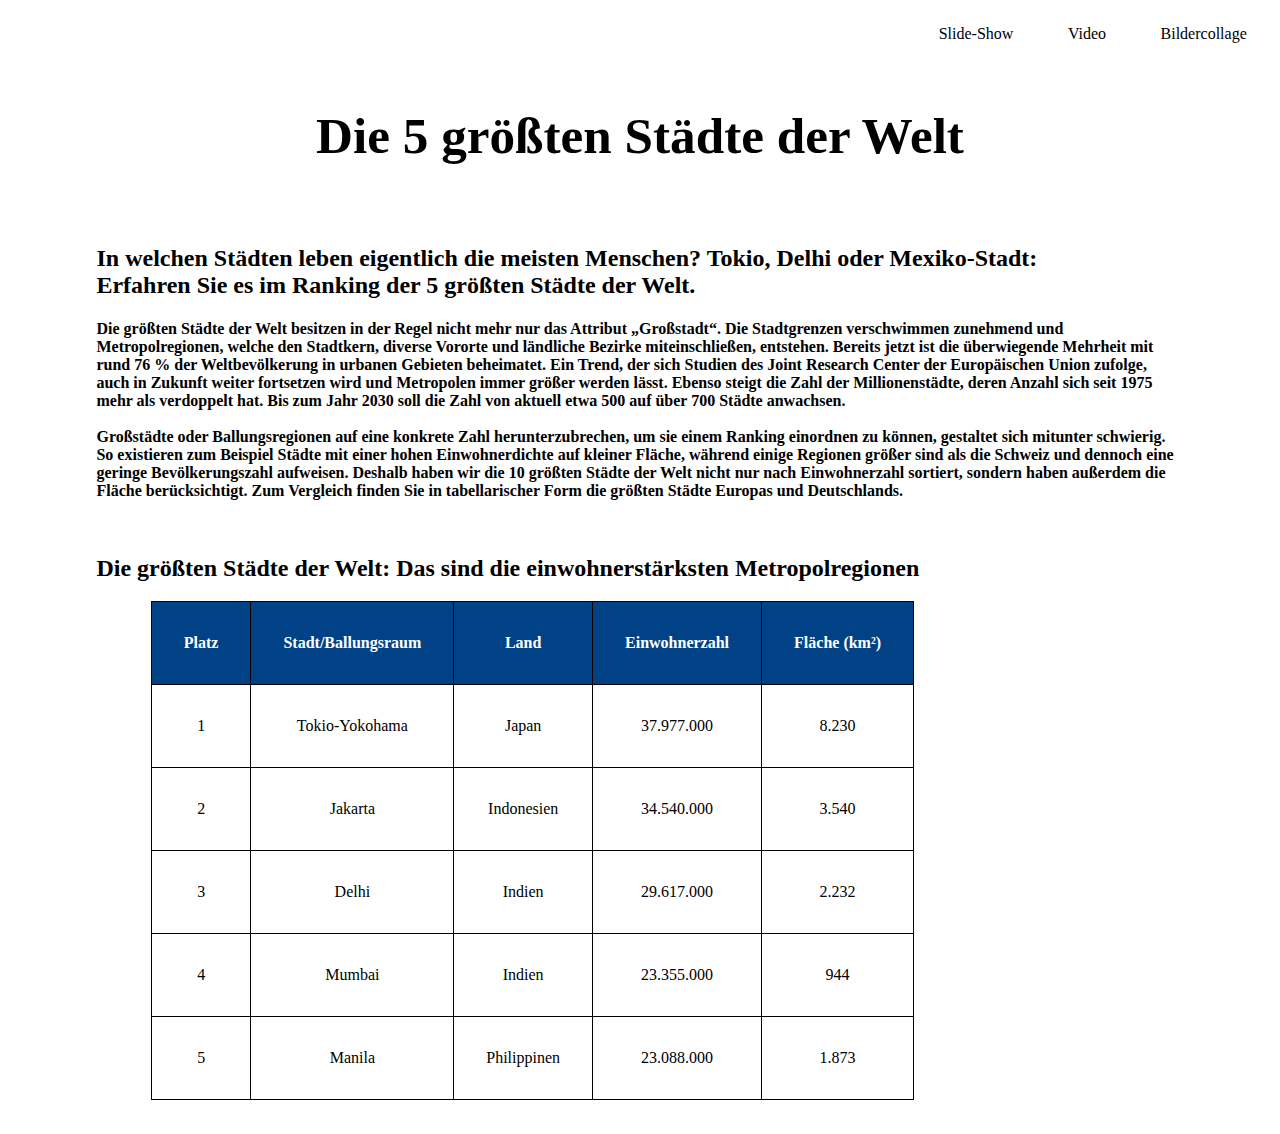
<file: index.html>
<!DOCTYPE html>
<html lang="de">
<head>
    <meta charset="UTF-8">
    <meta name="viewport" content="width=device-width, initial-scale=1.0">
    <title>Slide_Show</title>
    <link rel="stylesheet" type="text/css" href="style.css">
    <script src="script.js"></script>
</head>
<body>

    <nav>
        <a href="unterseite1.html">Slide-Show</a>
        <a href="unterseite2.html">Video</a>
        <a href="bildercollage.html">Bildercollage</a>
    </nav>
    <h1 id="headline-homepage">Die 5 größten Städte der Welt</h1>

<div id="wrapper-homepage">
    <h2>In welchen Städten leben eigentlich die meisten Menschen? Tokio, Delhi oder Mexiko-Stadt: 
        <br>Erfahren Sie es im Ranking der 5 größten Städte der Welt.</h2>

    
        <h4>Die größten Städte der Welt besitzen in der Regel nicht mehr nur das Attribut „Großstadt“. 
            Die Stadtgrenzen verschwimmen zunehmend und Metropolregionen, welche den Stadtkern, diverse 
            Vororte und ländliche Bezirke miteinschließen, entstehen. Bereits jetzt ist die überwiegende 
            Mehrheit mit rund 76 % der Weltbevölkerung in urbanen Gebieten beheimatet. Ein Trend, der sich 
            Studien des Joint Research Center der Europäischen Union zufolge, auch in Zukunft weiter fortsetzen 
            wird und Metropolen immer größer werden lässt. Ebenso steigt die Zahl der Millionenstädte, deren Anzahl 
            sich seit 1975 mehr als verdoppelt hat. Bis zum Jahr 2030 soll die Zahl von aktuell etwa 500 auf über 
            700 Städte anwachsen.
            <br><br>
            Großstädte oder Ballungsregionen auf eine konkrete Zahl herunterzubrechen, um sie einem Ranking 
            einordnen zu können, gestaltet sich mitunter schwierig. So existieren zum Beispiel Städte mit einer
            hohen Einwohnerdichte auf kleiner Fläche, während einige Regionen größer sind als die Schweiz und 
            dennoch eine geringe Bevölkerungszahl aufweisen. Deshalb haben wir die 10 größten Städte der Welt 
            nicht nur nach Einwohnerzahl sortiert, sondern haben außerdem die Fläche berücksichtigt. Zum Vergleich 
            finden Sie in tabellarischer Form die größten Städte Europas und Deutschlands.</h4>

        
        <h2>Die größten Städte der Welt: Das sind die einwohnerstärksten Metropolregionen    </h2>
        <table>
            <tr>
                <th>Platz</th>
                <th>Stadt/Ballungsraum</th>
                <th>Land</th>
                <th>Einwohnerzahl</th>
                <th>Fläche (km²)</th>
            </tr>
            <tr>
                <td>1</td>
                <td>Tokio-Yokohama</td>
                <td>Japan</td>
                <td>37.977.000</td>
                <td>8.230</td>
            </tr>
            <tr>
                <td>2</td>
                <td>Jakarta</td>
                <td>Indonesien</td>
                <td>34.540.000</td>
                <td>3.540</td>
            </tr>
            <tr>
                <td>3</td>
                <td>Delhi</td>
                <td>Indien</td>
                <td>29.617.000</td>
                <td>2.232</td>
            </tr>
            <tr>
                <td>4</td>
                <td>Mumbai</td>
                <td>Indien</td>
                <td>23.355.000</td>
                <td>944</td>
            </tr>
            <tr>
                <td>5</td>
                <td>Manila</td>
                <td>Philippinen</td>
                <td>23.088.000</td>
                <td>1.873</td>
            </tr>
    </table>

    </div>
</body>
</html>
</file>
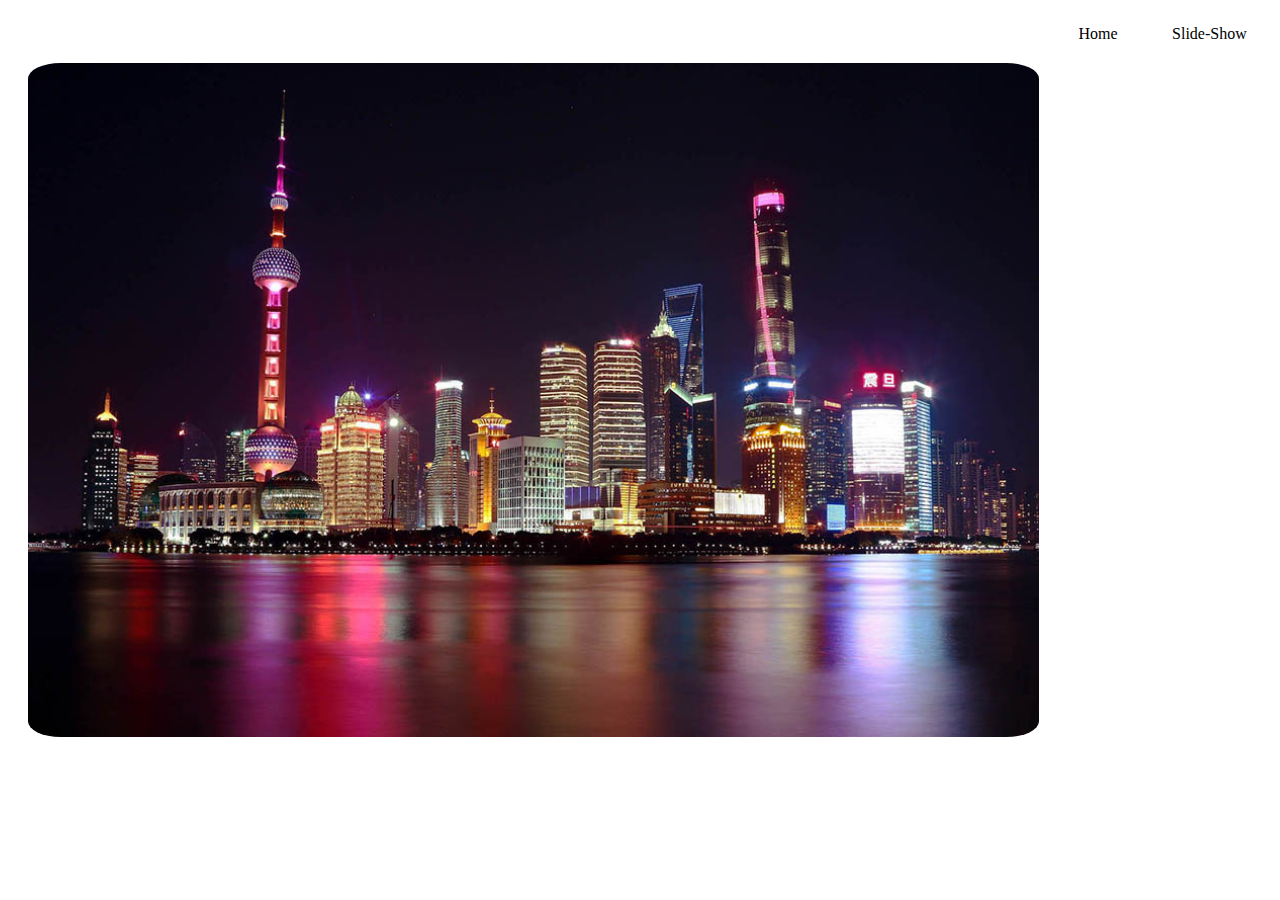
<file: bildercollage.html>
<!DOCTYPE html>
<html lang="de">
<head>
    <meta charset="UTF-8">
    <meta name="viewport" content="width=device-width, initial-scale=1.0">
    <title>BilderCollage</title>
    <link rel="stylesheet" type="text/css" href="style.css">
</head>
<body>
<nav>
    <a href="index.html">Home</a>
    <a href="unterseite1.html">Slide-Show</a>
</nav>
<img src="./img2/1.jpg"
     srcset="./img2/1.jpg 900w,
             ./img2/1.jpg 1920w"

     sizes = "(min-width:1000px) 1000px,
                 100vw"

     width="900" height="600"
     alt="HTML img srcset – Bilder je nach Breite des Viewports laden">

</body>
</html>
</file>
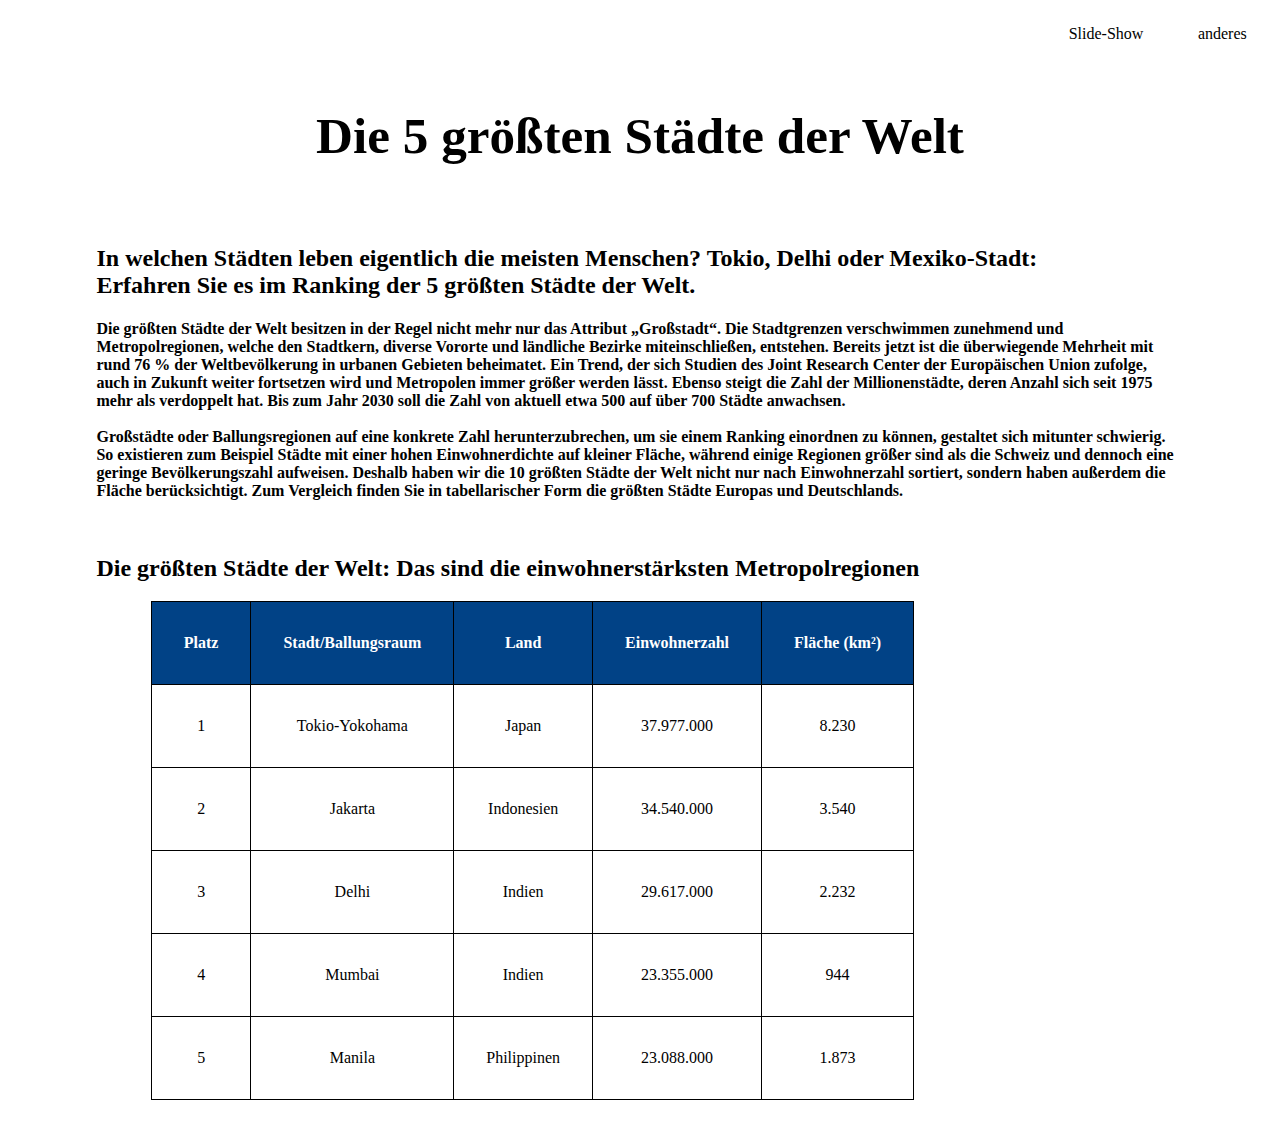
<file: homepage.html>
<!DOCTYPE html>
<html lang="de">
<head>
    <meta charset="UTF-8">
    <title>Slide_Show</title>
    <link rel="stylesheet" type="text/css" href="style.css">
    <script src="script.js"></script>
</head>
<body>

    <nav>
        <a href="unterseite1.html">Slide-Show</a>
        <a href="unterseite2.html">anderes</a>
    </nav>
    <h1 id="headline-homepage">Die 5 größten Städte der Welt</h1>

<div id="wrapper-homepage">
    <h2>In welchen Städten leben eigentlich die meisten Menschen? Tokio, Delhi oder Mexiko-Stadt: 
        <br>Erfahren Sie es im Ranking der 5 größten Städte der Welt.</h2>

    
        <h4>Die größten Städte der Welt besitzen in der Regel nicht mehr nur das Attribut „Großstadt“. 
            Die Stadtgrenzen verschwimmen zunehmend und Metropolregionen, welche den Stadtkern, diverse 
            Vororte und ländliche Bezirke miteinschließen, entstehen. Bereits jetzt ist die überwiegende 
            Mehrheit mit rund 76 % der Weltbevölkerung in urbanen Gebieten beheimatet. Ein Trend, der sich 
            Studien des Joint Research Center der Europäischen Union zufolge, auch in Zukunft weiter fortsetzen 
            wird und Metropolen immer größer werden lässt. Ebenso steigt die Zahl der Millionenstädte, deren Anzahl 
            sich seit 1975 mehr als verdoppelt hat. Bis zum Jahr 2030 soll die Zahl von aktuell etwa 500 auf über 
            700 Städte anwachsen.
            <br><br>
            Großstädte oder Ballungsregionen auf eine konkrete Zahl herunterzubrechen, um sie einem Ranking 
            einordnen zu können, gestaltet sich mitunter schwierig. So existieren zum Beispiel Städte mit einer
            hohen Einwohnerdichte auf kleiner Fläche, während einige Regionen größer sind als die Schweiz und 
            dennoch eine geringe Bevölkerungszahl aufweisen. Deshalb haben wir die 10 größten Städte der Welt 
            nicht nur nach Einwohnerzahl sortiert, sondern haben außerdem die Fläche berücksichtigt. Zum Vergleich 
            finden Sie in tabellarischer Form die größten Städte Europas und Deutschlands.</h4>

        
        <h2>Die größten Städte der Welt: Das sind die einwohnerstärksten Metropolregionen    </h2>
        <table>
            <tr>
                <th>Platz</th>
                <th>Stadt/Ballungsraum</th>
                <th>Land</th>
                <th>Einwohnerzahl</th>
                <th>Fläche (km²)</th>
            </tr>
            <tr>
                <td>1</td>
                <td>Tokio-Yokohama</td>
                <td>Japan</td>
                <td>37.977.000</td>
                <td>8.230</td>
            </tr>
            <tr>
                <td>2</td>
                <td>Jakarta</td>
                <td>Indonesien</td>
                <td>34.540.000</td>
                <td>3.540</td>
            </tr>
            <tr>
                <td>3</td>
                <td>Delhi</td>
                <td>Indien</td>
                <td>29.617.000</td>
                <td>2.232</td>
            </tr>
            <tr>
                <td>4</td>
                <td>Mumbai</td>
                <td>Indien</td>
                <td>23.355.000</td>
                <td>944</td>
            </tr>
            <tr>
                <td>5</td>
                <td>Manila</td>
                <td>Philippinen</td>
                <td>23.088.000</td>
                <td>1.873</td>
            </tr>
    </table>

    </div>
</body>
</html>
</file>
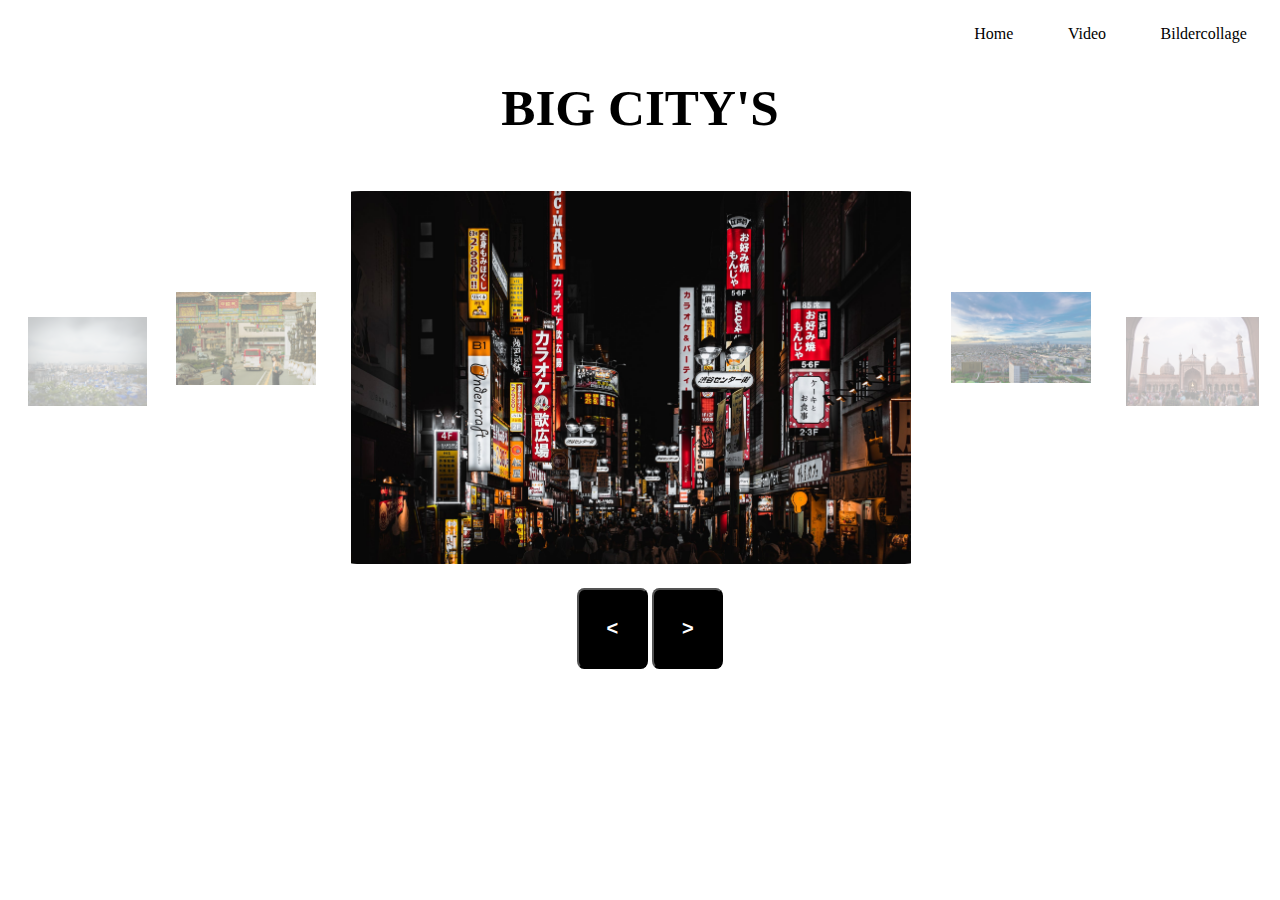
<file: unterseite1.html>
<!DOCTYPE html>
<html lang="de">
<head>
    <meta charset="UTF-8">
    <meta name="viewport" content="width=device-width, initial-scale=1.0">
    <title>Home</title>
    <link rel="stylesheet" type="text/css" href="style.css">
    <script src="script.js"></script>
</head>
<body>

    <nav>
        <a href="index.html">Home</a>
        <a href="unterseite2.html">Video</a>
        <a href="bildercollage.html">Bildercollage</a>
    </nav>
    <h1>BIG CITY'S</h1>

    <!--images-->
    <div id="wrapper">

    <div class="image_outside"><img src="./img/city4.jpeg" alt="galeriebild"></div>
    <div class="image-middle"><img src="./img/city5.jpeg" alt="galeriebild"></div>
    <div id="big-image"><img src="./img/city1.jpeg" alt="galeriebild"></div>
    <div class="image-middle"><img src="./img/city2.jpeg" alt="galeriebild"></div>
    <div class="image_outside"><img src="./img/city3.jpeg" alt="galeriebild"></div>

    </div>

    <!--buttons-->
    <div id="buttonBox">
    <button onclick="changeImagesLeft()" id="button_left"><p> < </p></button>
    <button onclick="changeImagesRight()" id="button_right"><p> > </p></button>
    </div>
</body>
</html>
</file>
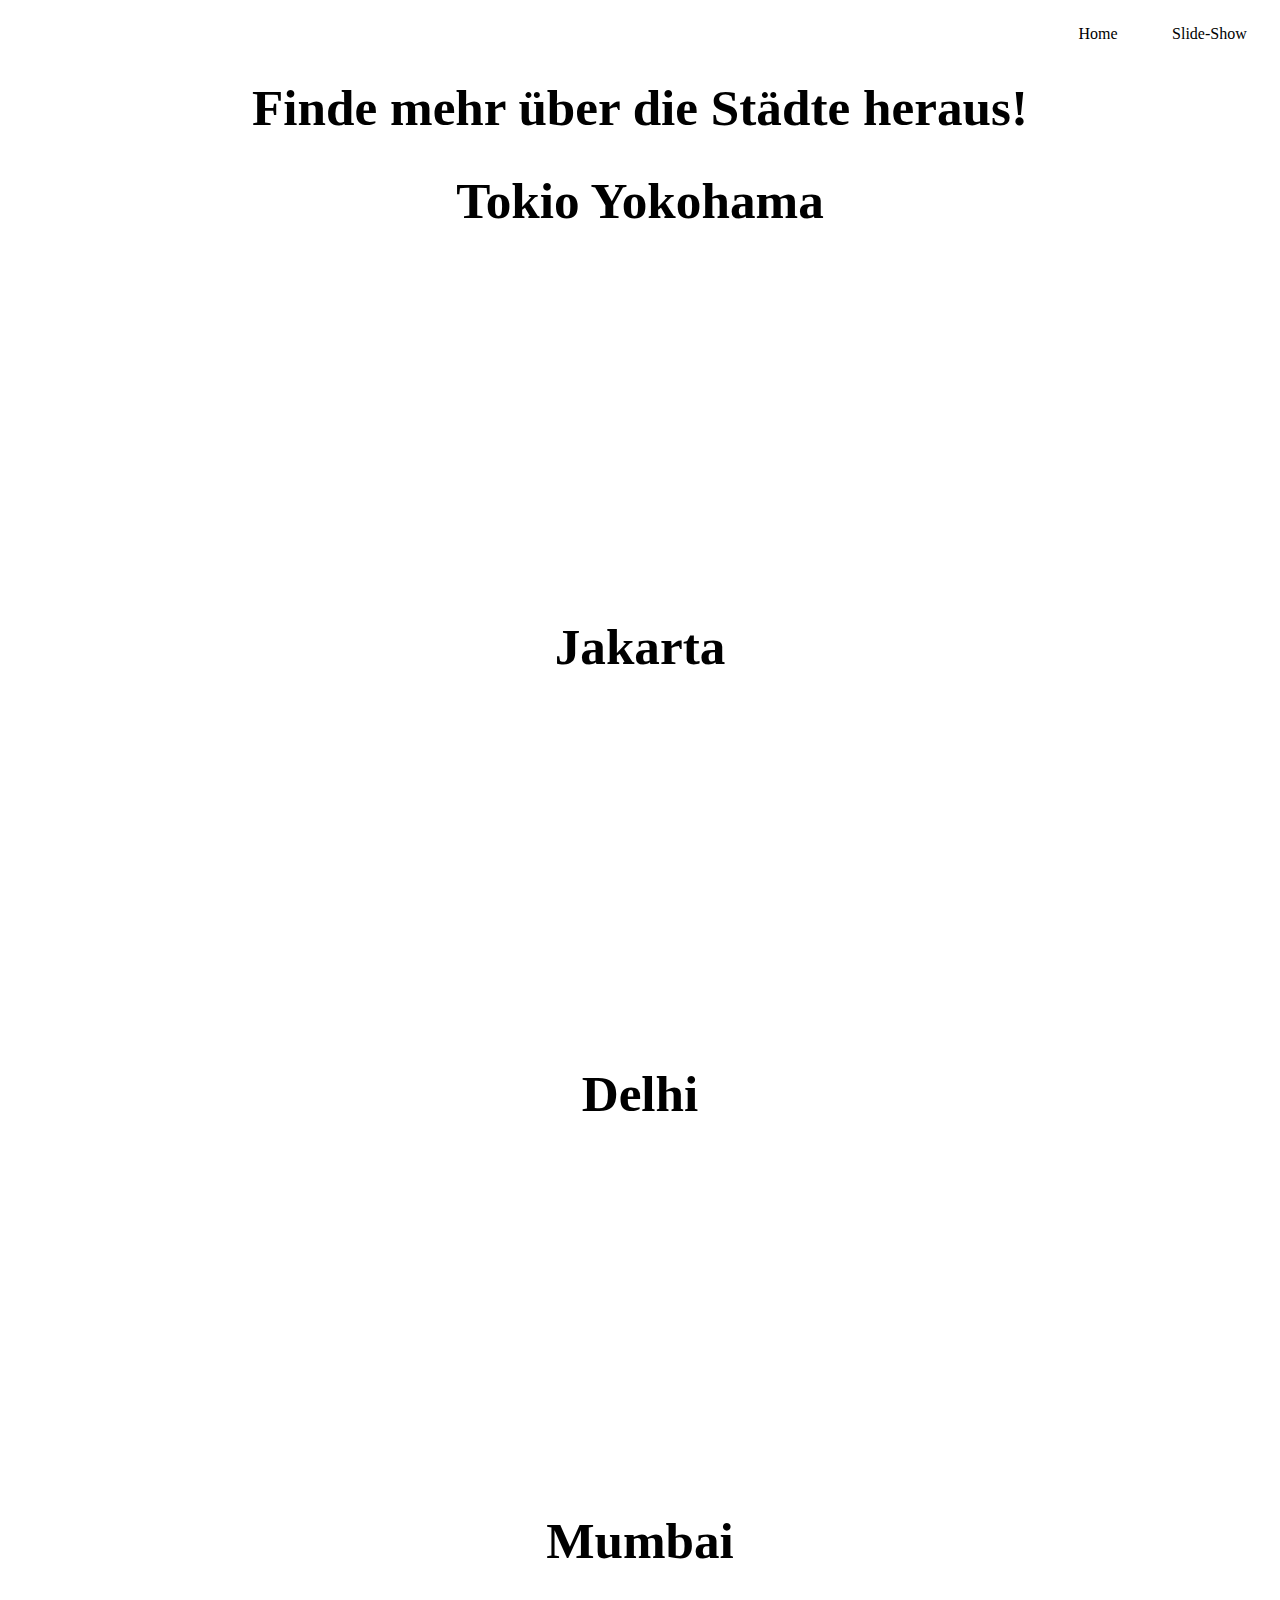
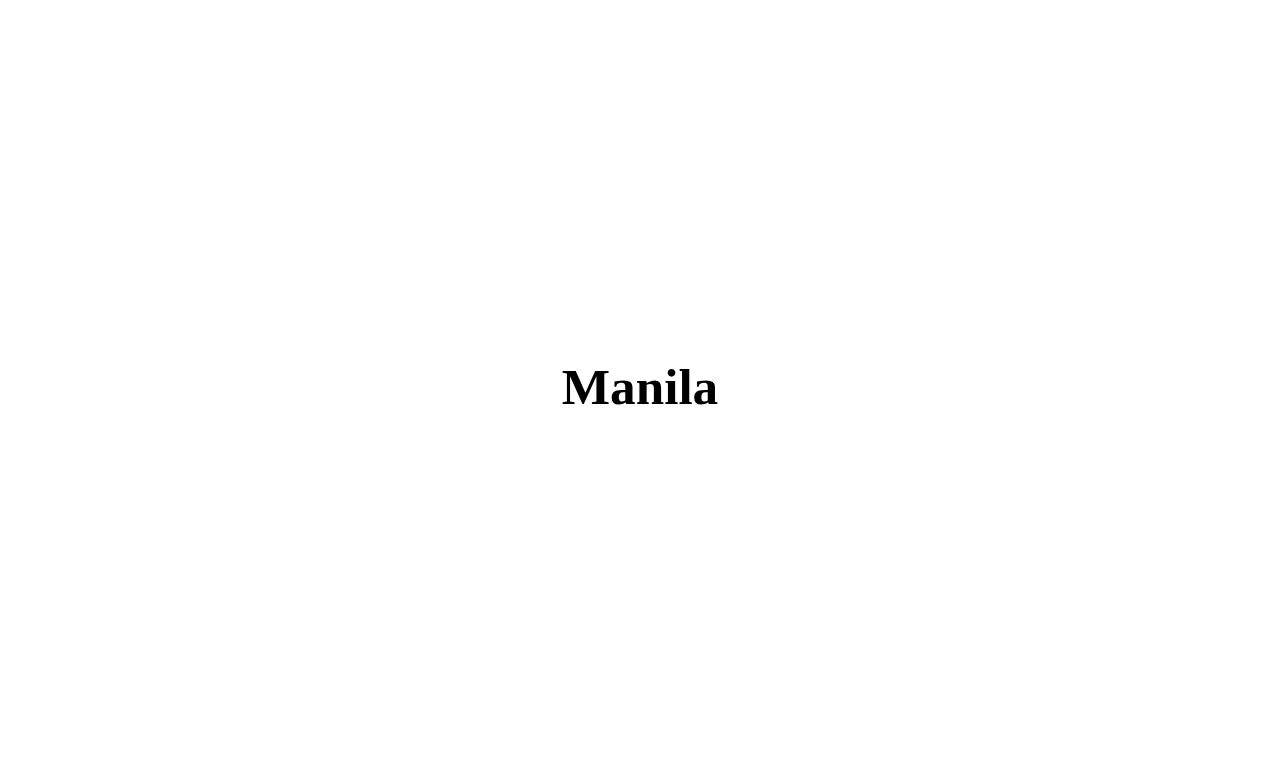
<file: unterseite2.html>
<!DOCTYPE html>
<html lang="de">
<head>
    <meta charset="UTF-8">
    <title>Slide_Show</title>
    <link rel="stylesheet" type="text/css" href="style.css">
    <script src="script.js"></script>
</head>
<body>
<nav>
    <a href="homepage.html">Home</a>
    <a href="unterseite1.html">Slide-Show</a>
</nav>
<div id="container">
    <h1>Finde mehr über die Städte heraus!</h1>
    <div class="box">
        <h1>Tokio Yokohama</h1>
    <iframe width="560" height="315" src="https://www.youtube.com/embed/SIrqyymigS8"
            title="YouTube video player" frameborder="0" allow="accelerometer; autoplay;
            clipboard-write; encrypted-media; gyroscope; picture-in-picture" allowfullscreen></iframe>
    </div>
    <div class="box">
        <h1>Jakarta</h1>
    <iframe width="560" height="315" src="https://www.youtube.com/embed/uwkLdqUOrxE"
            title="YouTube video player" frameborder="0" allow="accelerometer; autoplay;
             clipboard-write; encrypted-media; gyroscope; picture-in-picture" allowfullscreen></iframe>
    </div>
    <div class="box">
        <h1>Delhi</h1>
    <iframe width="560" height="315" src="https://www.youtube.com/embed/ySXPBZDqp4Y"
            title="YouTube video player" frameborder="0" allow="accelerometer; autoplay;
            clipboard-write; encrypted-media; gyroscope; picture-in-picture" allowfullscreen></iframe>
    </div>
    <div class="box">
        <h1>Mumbai</h1>
    <iframe width="560" height="315" src="https://www.youtube.com/embed/pvuU0CPBnFM" title="YouTube video player"
            frameborder="0" allow="accelerometer; autoplay; clipboard-write; encrypted-media; gyroscope; picture-in-picture"
            allowfullscreen></iframe></div>
    <div class="box">
        <h1>Manila</h1>
    <iframe width="560" height="315" src="https://www.youtube.com/embed/H2ZvJv3pQEQ"
            title="YouTube video player" frameborder="0" allow="accelerometer; autoplay;
            clipboard-write; encrypted-media; gyroscope; picture-in-picture" allowfullscreen></iframe></div></div>
</body>
</html>
</file>
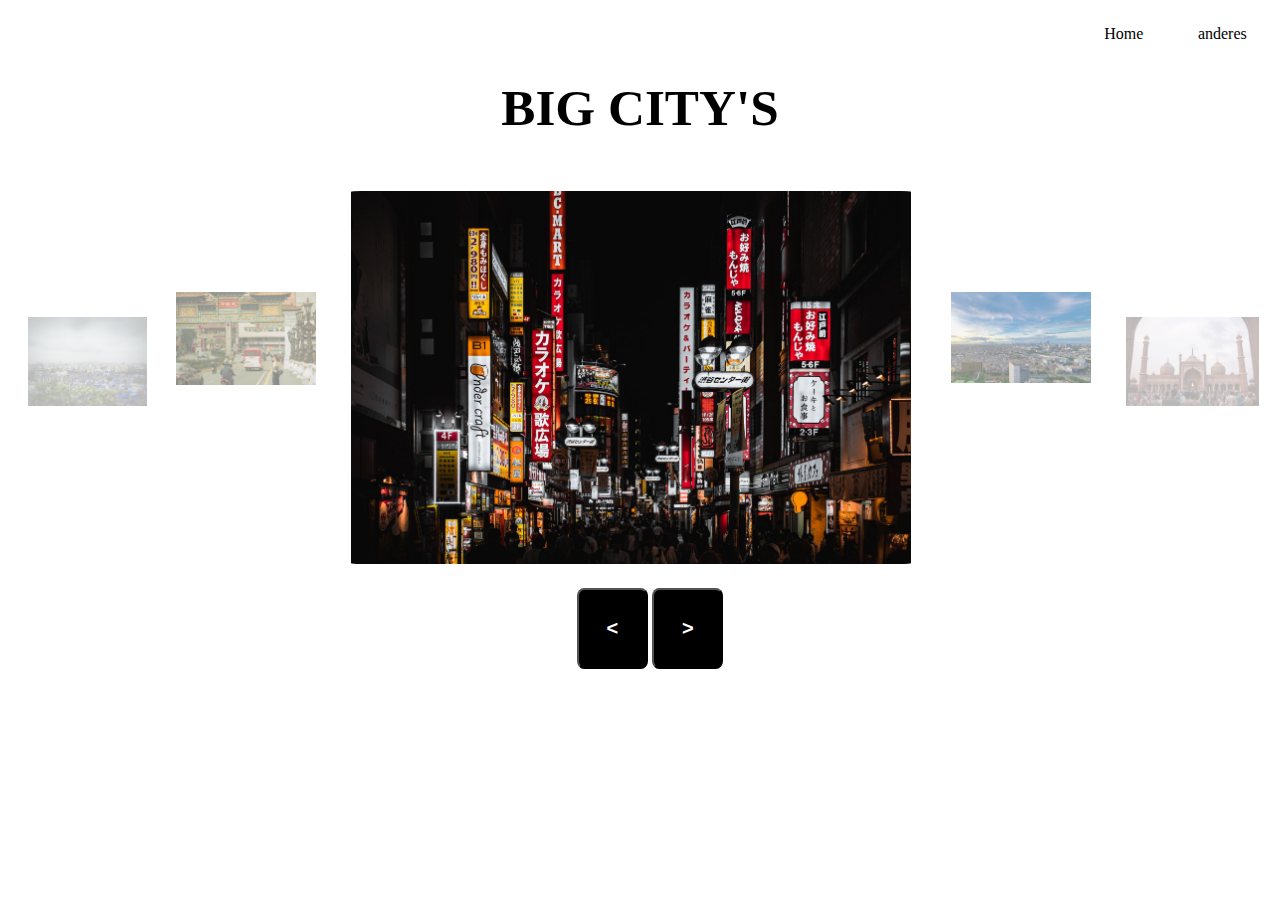
<file: homepage/unterseite1.html>
<!DOCTYPE html>
<html lang="de">
<head>
    <meta charset="UTF-8">
    <title>Slide_Show</title>
    <link rel="stylesheet" type="text/css" href="style.css">
    <script src="script.js"></script>
</head>
<body>

    <nav>
        <a href="homepage.html">Home</a>
        <a href="unterseite2.html">anderes</a>
    </nav>
    <h1>BIG CITY'S</h1>

    <!--images-->
    <div id="wrapper">

    <div class="image_outside"><img src="./img/city4.jpeg" alt="galeriebild"></div>
    <div class="image-middle"><img src="./img/city5.jpeg" alt="galeriebild"></div>
    <div id="big-image"><img src="./img/city1.jpeg" alt="galeriebild"></div>
    <div class="image-middle"><img src="./img/city2.jpeg" alt="galeriebild"></div>
    <div class="image_outside"><img src="./img/city3.jpeg" alt="galeriebild"></div>

    </div>

    <!--buttons-->
    <div id="buttonBox">
    <button onclick="changeImagesLeft()" id="button_left"><p> < </p></button>
    <button onclick="changeImagesRight()" id="button_right"><p> > </p></button>
    </div>
</body>
</html>
</file>
<file: style.css>
/*homepage*/
body{
    font-family: "Century Gothic";
}
nav{
    text-align: end;
    margin-top: 2%;
}
nav a{
    text-decoration: none;
    color: black;
    padding: 2%;
    font-size: 1em;
}
nav a:hover{
    background-color: #014286;
    color: white;
}

#headline-homepage{
    margin-top: 5%;
}
table{
    border-collapse: collapse; 
    border: black solid 1px;
    margin-left: 5%;
    text-align: center;
}
th{
    border: black solid 1px;
    background-color: #014286;
    color: white;
}
table td{
    border: black solid 1px;
}
th, td{
    padding: 2em;
}
#wrapper-homepage{
    margin: 0.5% 5%;
    padding: 2%;
} 
h4{
    margin-bottom: 5%;

}


/*unterseite 1*/

#wrapper{
    display: flex;
    flex-direction: row;
}
h1{
    text-align: center;
    font-size: 4vw;
}
button{
    padding: 1% 4%;
    background-color: black;
    color: white;
    border-radius: 10%;
}
p{
    font-size: 1.5em;
    font-weight: bold;
}
button:hover{
    background-color: white;
    color: black;
}
#buttonBox{
    margin-left: 45%;
}
img{
    width: 80%;
    height: auto;
    padding: 20px;
    border-radius: 5%;
}
#big-image img{
    width: 35rem;
}
.image-middle{
    width: 190%;
    opacity:0.5;
    margin-top: 8%;
}
.image-middle:hover{
    opacity: 100%;
}
.image_outside{
    opacity:0.3;
    margin-top: 10%;
}
.image_outside:hover{
    opacity: 100%;
}
iframe{
    margin-left: 32%;
}
</file>
<file: homepage/style.css>
/*homepage*/
body{
    font-family: "Century Gothic";
}
nav{
    text-align: end;
    margin-top: 2%;
}
nav a{
    text-decoration: none;
    color: black;
    padding: 2%;
    font-size: 1em;
}
nav a:hover{
    background-color: #014286;
    color: white;
}

#headline-homepage{
    margin-top: 5%;
}
table{
    border-collapse: collapse; 
    border: black solid 1px;
    margin-left: 5%;
    text-align: center;
}
th{
    border: black solid 1px;
    background-color: #014286;
    color: white;
}
table td{
    border: black solid 1px;
}
th, td{
    padding: 2em;
}
#wrapper-homepage{
    margin: 0.5% 5%;
    padding: 2%;
} 
h4{
    margin-bottom: 5%;

}


/*unterseite 1*/

#wrapper{
    display: flex;
    flex-direction: row;
}
h1{
    text-align: center;
    font-size: 4vw;
}
button{
    padding: 1% 4%;
    background-color: black;
    color: white;
    border-radius: 10%;
}
p{
    font-size: 1.5em;
    font-weight: bold;
}
button:hover{
    background-color: white;
    color: black;
}
#buttonBox{
    margin-left: 45%;
}
img{
    width: 80%;
    height: auto;
    padding: 20px;
    border-radius: 5%;
}
#big-image img{
    width: 35rem;
}
.image-middle{
    width: 190%;
    opacity:0.5;
    margin-top: 8%;
}
.image-middle:hover{
    opacity: 100%;
}
.image_outside{
    opacity:0.3;
    margin-top: 10%;
}
.image_outside:hover{
    opacity: 100%;
}
</file>
